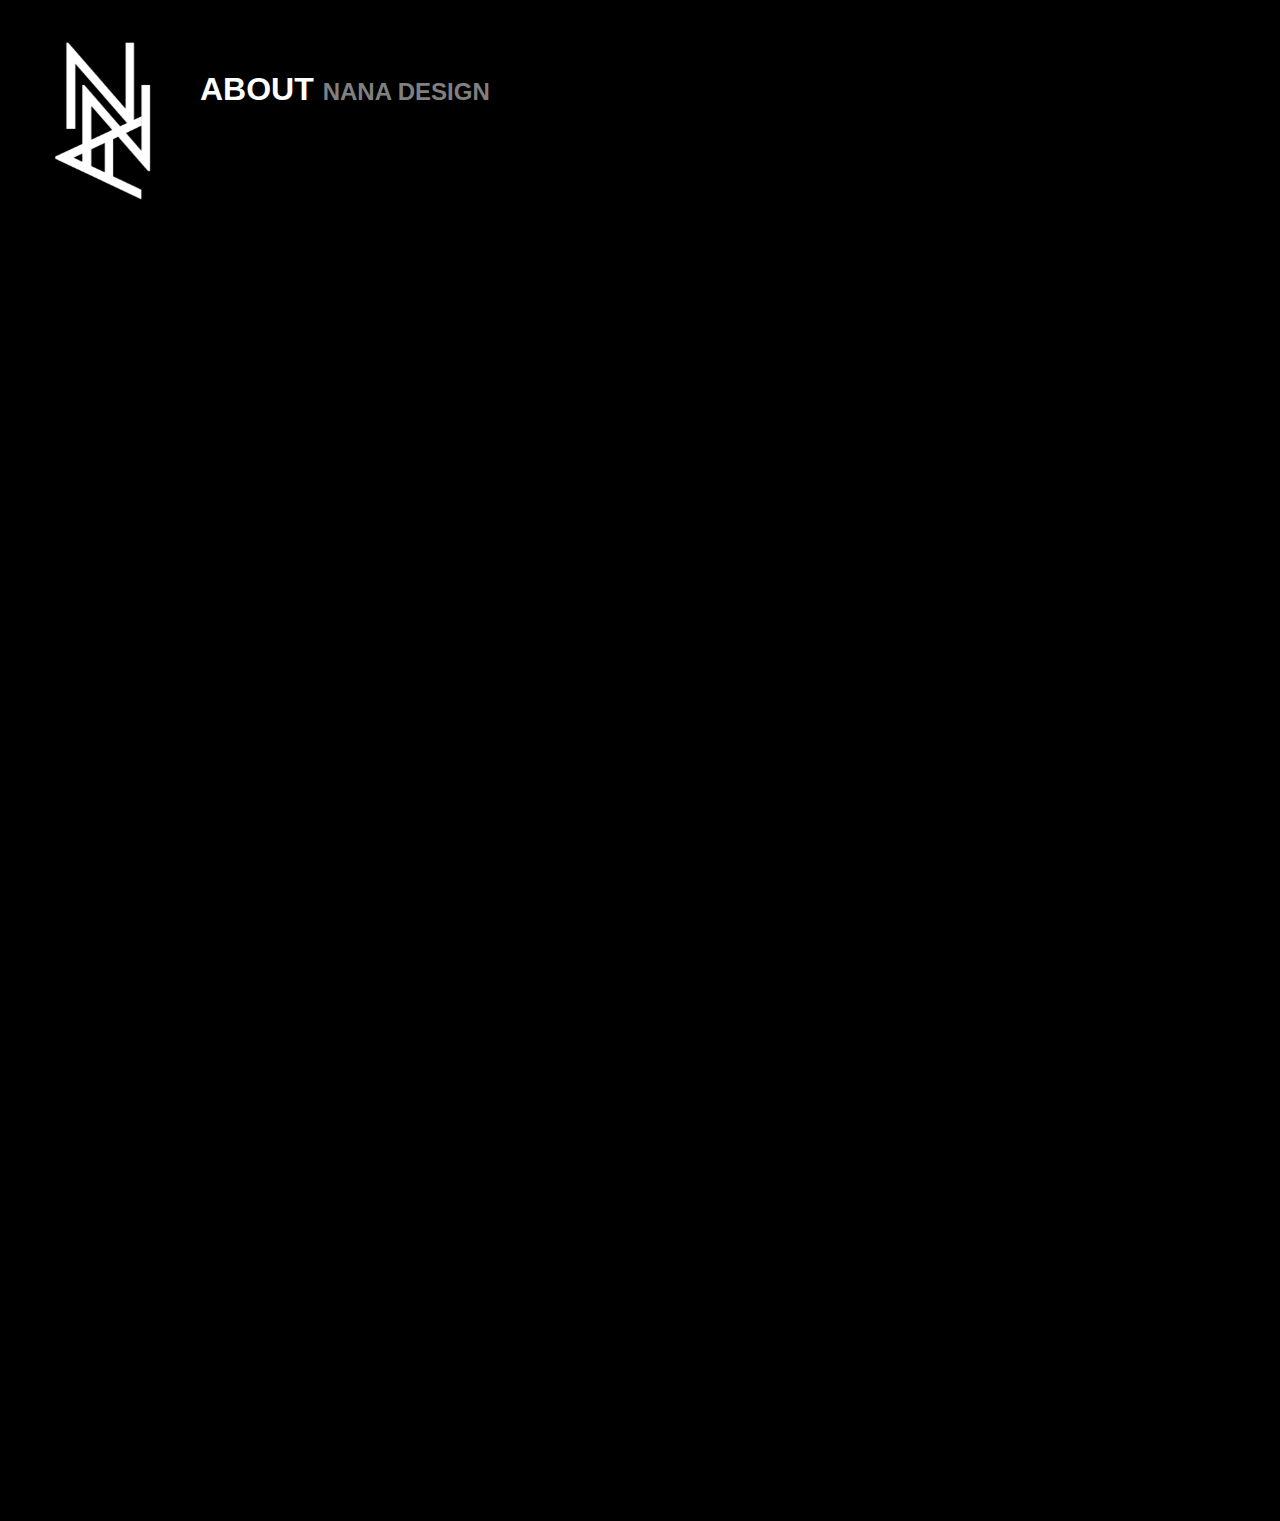
<file: about.html>
<!DOCTYPE html>
<html>
<head>
	<title>NANA DESIGN</title>
	<link rel="stylesheet" type="text/css" href="./css/style.css">
</head>
<body>
<a href="index.html">
   <div class="circle"></div>
</a>
<h1 id="header">ABOUT <span style="color:gray ; font-size:18pt" font-size:18> NANA DESIGN</span></h1>
</head>
<body>

</body>
</html>
</file>
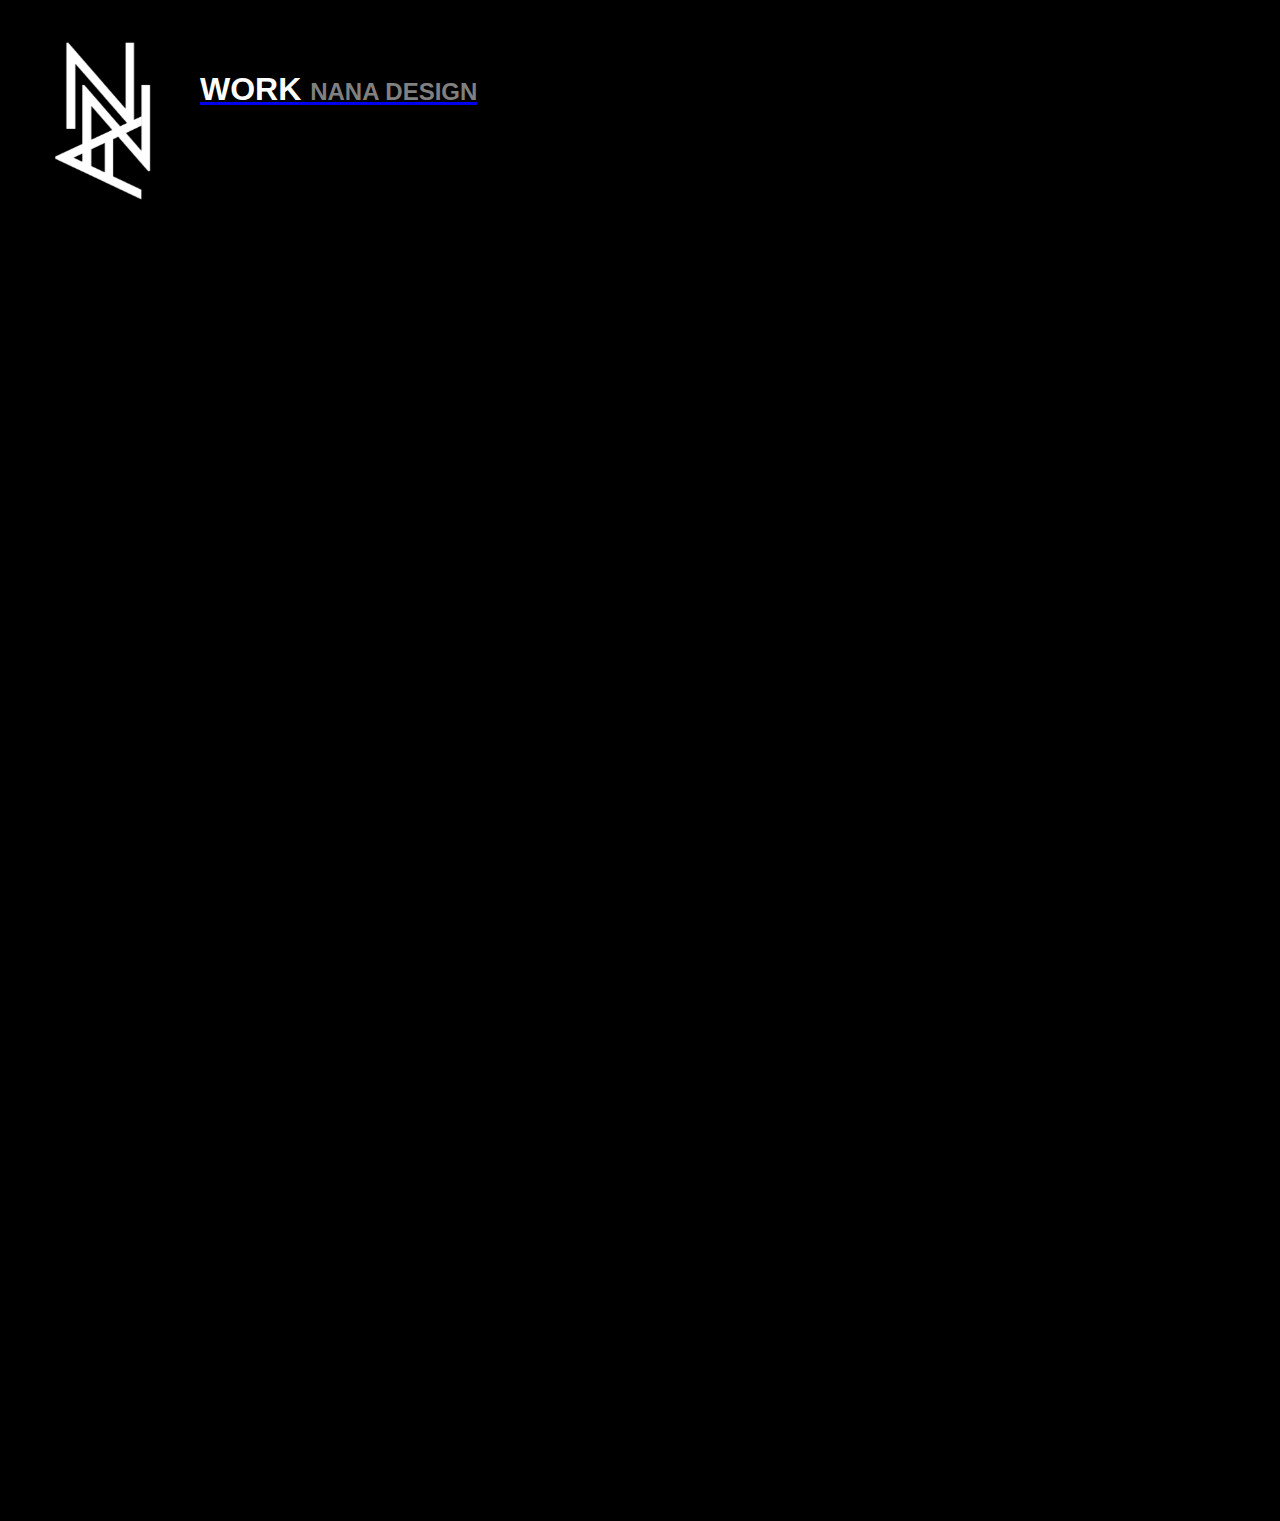
<file: work.html>
<!DOCTYPE html>
<html>
<head>
	<title>NANA DESIGN</title>
	<link rel="stylesheet" type="text/css" href="./css/style.css">
</head>
<body>
<a href="index.html">
   <div class="circle"></div>
<a href="index.html">
<h1 id="header">WORK <span style="color:gray ; font-size:18pt" font-size:18> NANA DESIGN</span></h1>
</head>
<body>

</body>
</html>
</file>
<file: css/style.css>
@import url('https://fonts.googleapis.com/css?family=Lato|Open+Sans');

body {
  background: black;
  font-family: "Lato", sans-serif;
  margin: 0px;
  padding: 0px;
  height:1500px;}

#header{
  	font-size: 36;
    color: white;
  	font-family: "Open+Sans",sans-serif;
  	text-decoration: none;
    padding: 50px;
    margin-left: 150px;}

nav {
  background-color:rgba(50,50,50,50);
  height:50px;
}

nav ul{
  height:100%;
  display: flex;
  padding: 0px;
}

nav ul li{
  display: inline-block;
  width: 40%;
  height:80%;
}

nav ul li a{
  display: block;
  margin-top: 12px;
  margin-right: 20%
  font-size: 19px;
  color: white; 
  text-decoration: none;
  text-align: center;

}

nav ul li a:hover{
  color: white;
  text-decoration: underline;
  font-size: 24px;
  
}

.circle{
  position: fixed;
  width: 200px;
  height:200px;
  margin-top: 0px;
  margin-left:1%;
  background: url("../image/nna-01.png");
  background-size: 100% auto;
  background-position: center;
  animation-name: turn;
  animation-duration: 2s;
  animation-iteration-count: infinite;

}
@keyframes turn{
   100% {transform: rotate(360deg);}
}

.move{
  width: 100%;
  height:410px;
  background: url("../image/12136e.gif");
  background-size: 100% auto;
  }

#container{
  margin-top: 50px;
  height: 1200px;
  width: 100%;
}


.box{
width: 350px;
height:350px;
margin-top: 30px;
margin-left: 70px;
display: inline-block;
opacity: 0.6;
background: rgba(50,50,50,50);
filter: grayscale(0.6);
border-radius: 5px;
}

.box:hover{
  opacity: 1;
  filter: grayscale(0);
  transition: 0.4s ease;
  background-size: 120%;
}

#box1{
  background: url("../image/01.jpg");
  background-size: 100% auto;
  background-position: center;
  }

#box2{
  background: url("../image/02.jpg");
  background-size: 100% auto;
  background-position: center;
  }

#box3{
  background: url("../image/03.jpg");
  background-size: 100% auto;
  background-position: center;
  }

#box4{
  background: url("../image/04.jpg");
  background-size: 100% auto;
  background-position: center;
  }

  #navigation{
  position: fixed;
  top: 0;
  left: 0;
  width: 300vw;
  height:20px;
  background-color:rgba(50,50,50,50);}

.ab{
  display: inline-block;
  width: 100%;
}

.hs-wrapper {
  margin-top: 50px;
  margin-left: 50px;
  height:500px;
  width: 40%;
  animation-name: showMe;
  animation-duration: 4s;
  animation-iteration-count: infinite;
  animation-play-state: paused;
}

.hs-wrapper:hover {
  animation-play-state: running;
}
  /*animation: showMe 2s linear infinite 0s forwards;}*/
 /* animation-play-state: paused; 
  
}*/

@keyframes showMe {
  0% { background: url(https://i.imgur.com/6D6REWl.png); 
      background-size: contain;
      background-position: center;
      background-repeat: no-repeat;}
      /*visibility: visible; z-index: 100; }*/
  12.5% { background: url(https://i.imgur.com/q6W6roV.jpg); 
     background-size: contain;
     background-position: center;
     background-repeat: no-repeat;}
     /*visibility: visible; z-index: 100; }*/
  25% { background: url(https://i.imgur.com/14hUgJB.png);
    background-size: contain;
     background-position: center;
     background-repeat: no-repeat;}
   /* visibility: hidden; z-index: 0; }*/
  37.5% { background: url(https://i.imgur.com/nNs2NwC.jpg);
    background-size: contain;
     background-position: center;
     background-repeat: no-repeat;}
  50% { background: url(https://i.imgur.com/eewSYZu.jpg);
    background-size: contain;
     background-position: center;
     background-repeat: no-repeat;}
  62.5% { background: url(https://i.imgur.com/F3bNWOP.jpg);
    background-size: contain;
     background-position: center;
     background-repeat: no-repeat;}
   /* visibility: hidden; z-index: 0; }*/
  75% { background: url(https://i.imgur.com/5hYPo75.jpg);
    background-size: contain;
     background-position: center;
     background-repeat: no-repeat;}
  87.5% { background: url(https://i.imgur.com/wFZFRoI.jpg);
    background-size: contain;
     background-position: center;
     background-repeat: no-repeat;}
  100% {background: url(https://i.imgur.com/6D6REWl.png);
    background-size: contain;
     background-position: center;
     background-repeat: no-repeat;}/* visibility: hidden; z-index: 0;*/ 
.ttt{
  padding: 50px;
  margin-left: 50px;
}

.hs {
  margin-top: 50px;
  margin-left: 30px;
  height:500px;
  width: 50%;
  animation-name: showM;
  animation-duration: 4s;
  animation-iteration-count: infinite;
  animation-play-state: paused;
}

.hs:hover {
  animation-play-state: running;
}
  /*animation: showMe 2s linear infinite 0s forwards;}*/
 /* animation-play-state: paused; 
  
}*/

@keyframes showM{
  0% { background: url(http://imgur.com/a/OxnB7); 
      background-size: contain;
      background-position: center;
      background-repeat: no-repeat;}
      /*visibility: visible; z-index: 100; }*/
  12.5% { background: url(http://imgur.com/a/KCaFh); 
     background-size: contain;
     background-position: center;
     background-repeat: no-repeat;}
     /*visibility: visible; z-index: 100; }*/
  25% { background: url(http://imgur.com/a/TFoWI);
    background-size: contain;
     background-position: center;
     background-repeat: no-repeat;}
   /* visibility: hidden; z-index: 0; }*/
  37.5% { background: url(http://imgur.com/a/3KQ1j);
    background-size: contain;
     background-position: center;
     background-repeat: no-repeat;}
  50% { background: url(http://imgur.com/a/YHAr7);
    background-size: contain;
     background-position: center;
     background-repeat: no-repeat;}
  62.5% { background: url(http://imgur.com/a/rdkQk);
    background-size: contain;
     background-position: center;
     background-repeat: no-repeat;}
   /* visibility: hidden; z-index: 0; }*/
  75% { background: url(http://imgur.com/a/ZJBx1);
    background-size: contain;
     background-position: center;
     background-repeat: no-repeat;}
  87.5% { background: url(http://imgur.com/a/fOjag);
    background-size: contain;
     background-position: center;
     background-repeat: no-repeat;}
  100% {background: url(http://imgur.com/a/cWKBq);
    background-size: contain;
     background-position: center;
     background-repeat: no-repeat;}
/*.hs-wrapper img:nth-child(1){
  
  z-index: 9;
}
.hs-wrapper img:nth-child(2){
  animation-delay: 0.1s;
  z-index: 8;
}
.hs-wrapper img:nth-child(3){
  animation-delay: 0.2s;
  z-index: 7;
}
.hs-wrapper img:nth-child(4){
  animation-delay: 0.3s;
  z-index: 6;
}

.hs-overlay{
  position: absolute;
  width: 100%;
  height: 100%;
  opacity: 0;
  z-index: 500;
  background: rgba(0,0,0,0.6);
  box-shadow: 0 0 0 0 rgba(255,255,255,0.3) inset;
  pointer-events: none;
  transition: all 0.3s linear;
}

.hs-wrapper:hover .hs-overlay{
  opacity: 1;
  box-shadow: 0 0 0 5px rgba(255,255,255,0.3) inset;
}
*/
/*.box1 .text {
position:static;
font-size:100;
bottom:30px;
left:0px;
visibility:hidden;
}

.box1:hover .text {
visibility:visible;
}*/
</file>
